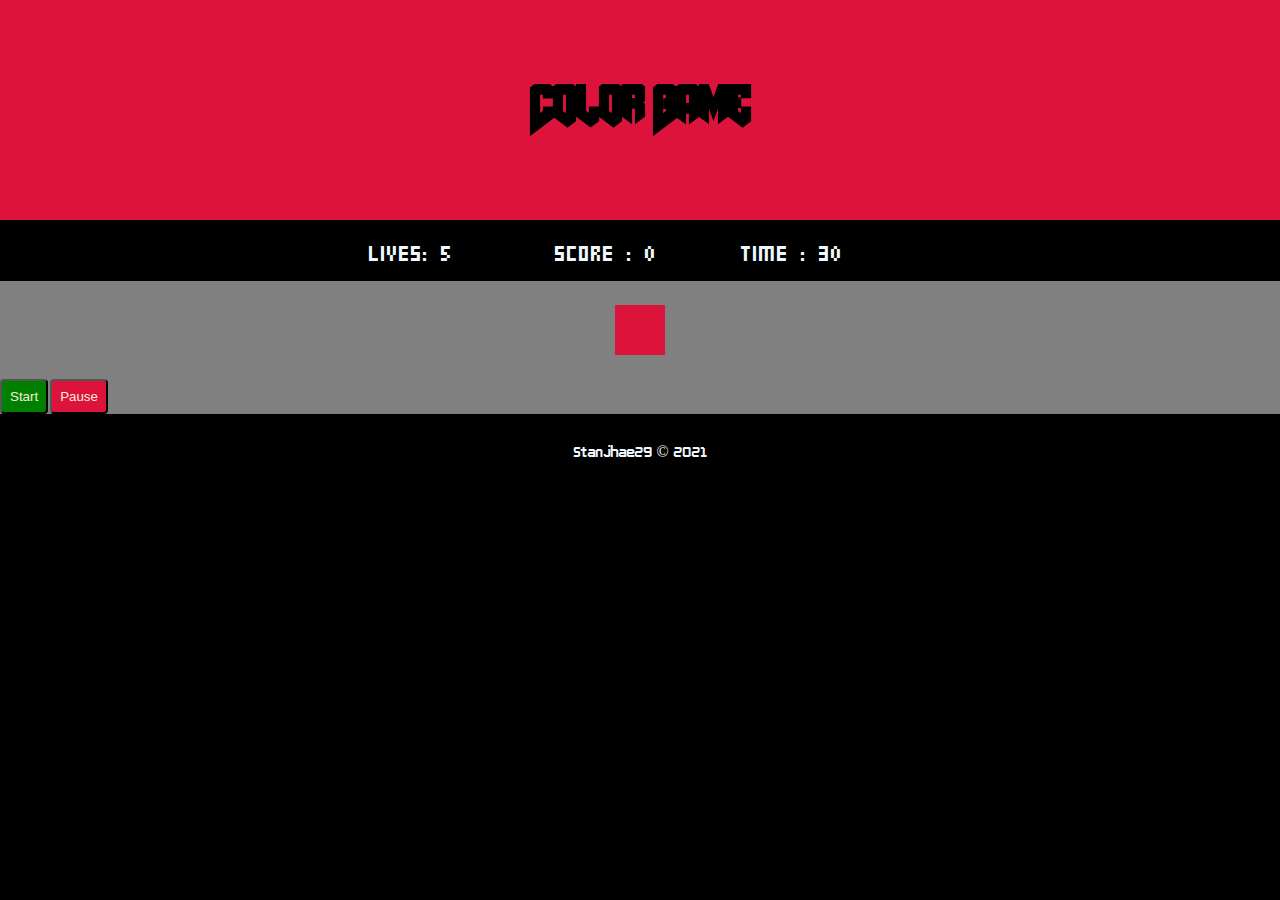
<file: index.html>
<html lang="en">

<head>
    <meta charset="UTF-8">
    <meta http-equiv="X-UA-Compatible" content="IE=edge">
    <meta name="viewport" content="width=device-width, initial-scale=1.0">
    <title>colorgame</title>
    <link rel="stylesheet" href="style.css">
</head>

<body>
    <div id="app" class="wrapper">
        <div id="myNav" class="overlay play content">
            <a href="javascript:void(0)" class="closebtn" v-on:click="close()">&times;</a>
            <div class="overlay-content">
                <h1 class="white_text">GAME OVER</h1>
                <div class="over_box">
                    <h2>YOUR SCORE</h2>
                    <div id="display_score"></div>
                    <button class="btn" v-on:click="restart()">RESTART</button>


                </div>
            </div>
        </div>

        <div id="myNav1" class="overlay1 play">
            <div class="overlay-content1">
                <h1 class="white_text">PAUSE</h1>
                <div class="over_box1">
                    <img src="img/pause.svg" alt="">
                    <div id="display_score"></div>
                    <button class="btn" id="continue" v-on:click="cont()">CONTINUE</button>


                </div>
            </div>
        </div>

        <div v-bind:class="header">
            <div v-bind:class=[padding_c,center_align]>
                <h1 class="font center_align">Color Game</h1>
            </div>
            <div class="a" v-bind:class="lives">
                <div>lives: <span id="lives">5</span> </div>
                <div>Score : <span id="scoreline">0</span> </div>
                <div>Time : <span id="sec">30</span> </div>
            </div>
        </div>
        <div v-bind:class={gray:true}>

            <div v-bind:class="container">
                <div v-bind:class="just">
                    <div id="col0" v-bind:class="role_m"></div>
                </div>
                <div id="boxes" v-show="bird" v-bind:class="rust">
                    <div id="col1" disabled=false v-on:click="checker('col1')" v-bind:style="">

                    </div>
                    <div v-on:click="checker('col2')" id="col2">

                    </div>
                    <div v-on:click="checker( 'col3')" id="col3">

                    </div>
                </div>
                <div>
                    <button v-bind:class="button" id="start" v-on:click="start()">Start</button>
                    <button v-bind:class="button1" id="stop_b" v-on:click="stop()">Pause</button>


                </div>
            </div>

        </div>
        <div class="footer">
            <p>Stanjhae29 &copy; 2021</p>
        </div>

    </div>

    <script type="text/javascript" src="vue.js"></script>
    <script type="text/javascript">
        var Timeu = 30;
        var score = 0;
        var lives = 5;
        var audiolife = document.getElementById('aud');

        var vm = new Vue({
            el: "#app",
            data: {
                //for wrapper
                blanket: {
                    wrapper: true
                },
                //for header
                header: {
                    flex_column: true,
                    crimson: true
                },
                bird:false,
                comp: {
                    lives: 5,
                    score: 0,
                    Timing: 30,

                },
                //for lives section
                lives: {
                    flex_row: true,
                    black: true,
                    padding_b: true,
                    pixel: true
                },
                color_attr: ["red", "green", "pink", "purple", "orange", "blue"],
                role_m: {
                    square: true,
                    crimson: true,
                    margin: true
                },
                just: {
                    padding_a: true
                },
                rust: {
                    flex_row: true
                },
                counter: false,
                button: {
                    butt: true,
                    green: true,
                    white_text: true
                },
                button1: {
                    butt: true,
                    crimson: true,
                    white_text: true
                },
                btn2: {
                    butt: true,
                    gray: true,
                    black_text: true,
                    display: true

                }


            },
            computed: {},
            methods: {
                start: function() {
                    this.bird= true;
                    this.counter = true;
                    document.getElementById("stop_b").disabled = false;
                    document.getElementById("start").disabled = true;
                    document.getElementById("start").style.backgroundColor = '#001a00';
                    document.getElementById("stop_b").style.backgroundColor = 'crimson';


                    this.timer();
                    this.main_func();


                },
                stop: function() {
                    document.getElementById("stop_b").disabled = true;
                    document.getElementById("start").disabled = false;
                    document.getElementById("myNav1").style.display = "display";
                    document.getElementById("myNav1").style.height = "80%";
                    document.getElementById("myNav1").style.opacity = "1.0"
                    document.getElementById("myNav1").style.top = "10%";
                    document.getElementById("start").style.backgroundColor = 'green';
                    document.getElementById("stop_b").style.backgroundColor = '#750b20';

                    this.counter = false;
                },
                cont: function() {
                    document.getElementById("myNav1").style.top = "-900px";
                    document.getElementById("myNav1").style.opacity = "0"
                    document.getElementById("myNav1").style.transitionDuration = "2s";
                    document.getElementById("stop_b").disabled = false;
                    document.getElementById("stop_b").style.backgroundColor = 'crimson';
                    this.counter = "wayo";
                    this.timer();
                },

                timer: function() {
                    var second = document.getElementById("sec");
                    if (this.counter == true) {

                        //second.innerText = this.Time;
                        Timeu = Timeu - 1;
                        if (Timeu == 0) {
                            Timeu = 0;
                            second.innerText = Timeu;
                            this.gameover();
                            audiolife.play();
                        } else {
                            console.log(Timeu);
                            second.innerText = Timeu;
                            setTimeout(this.timer, 1000);
                        }

                    } else if (this.counter == "wayo") {
                        this.counter = true;
                        setTimeout(this.timer, 1000);
                    } else {
                        document.getElementById("sec").disabled = false;
                        this.counter = false;
                    }
                },
                rando: function() {
                    var rand = Math.floor(Math.random() * 6);
                    var rand1 = Math.floor(Math.random() * 6);
                    var rand2 = Math.floor(Math.random() * 6);
                    var rand3 = Math.floor(Math.random() * 6);

                    var div0 = document.getElementById("col0");
                    var div1 = document.getElementById("col1");
                    var div2 = document.getElementById("col2");
                    var div3 = document.getElementById("col3");

                    div0.style.backgroundColor = this.color_attr[rand];
                    div1.style.backgroundColor = this.color_attr[rand1];
                    div2.style.backgroundColor = this.color_attr[rand2];
                    div3.style.backgroundColor = this.color_attr[rand3];

                    if (rand != rand1 && rand != rand2 && rand != rand3) {
                        this.rando();
                    }

                    return rand;
                },
                main_func: function(e) {
                    document.getElementById("start").disabled = true;
                    this.rando();
                    console.log(this.rando())

                },
                checker: function(v) {
                    let _this = this;
                    var c = document.getElementById(v);
                    var say = document.getElementById("col0");
                    if ((c.style.backgroundColor) == say.style.backgroundColor) {
                        score += 10;
                        document.getElementById('scoreline').innerText = score;
                        _this.main_func();
                    } else if (c.style.backgroundColor != say.style.backgroundColor) {
                        lives = lives - 1;
                        document.getElementById('lives').innerText = lives;
                        if (lives < 1) {
                            this.gameover();
                        }
                        _this.main_func();
                    }
                },
                gameover: function() {
                    document.getElementById("myNav").style.display = "display";
                    document.getElementById("myNav").style.height = "100%";
                    var score = document.getElementById('scoreline').innerText;
                    document.getElementById('display_score').innerText = score;
                    Document.getElementById("aud").play()
                },
                close: function() {
                    document.getElementById("myNav").style.height = "0%";
                    this.restart()
                },
                restart: function() {
                    window.location.reload();
                },









            }
        })
    </script>
</body>

</html>
</file>
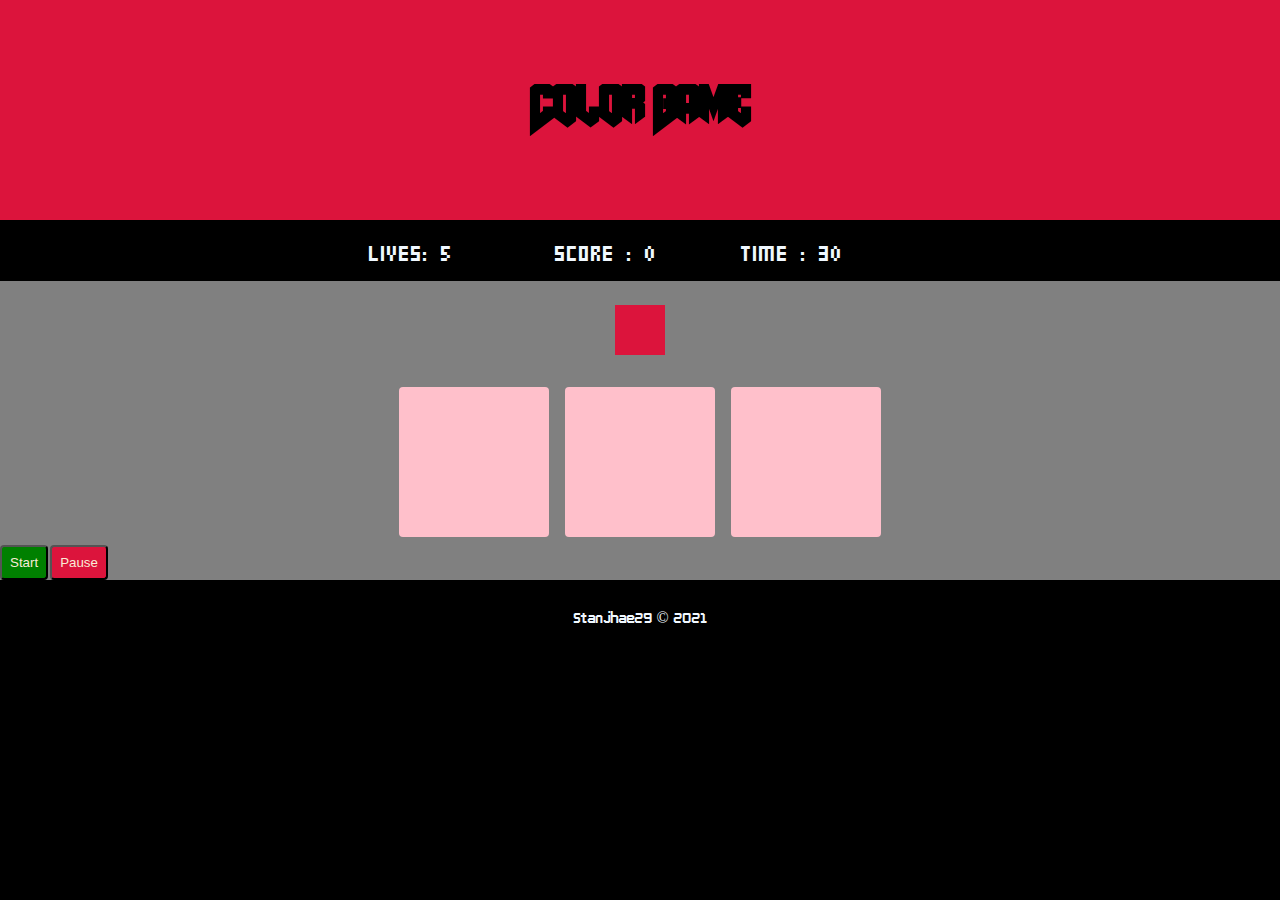
<file: color_game.html>
<html lang="en">

<head>
    <meta charset="UTF-8">
    <meta http-equiv="X-UA-Compatible" content="IE=edge">
    <meta name="viewport" content="width=device-width, initial-scale=1.0">
    <title>colorgame</title>
    <link rel="stylesheet" href="/color.css">
</head>

<body>
    <div id="app" class="wrapper">
        <div id="myNav" class="overlay play content">
            <a href="javascript:void(0)" class="closebtn" v-on:click="close()">&times;</a>
            <div class="overlay-content">
                <h1 class="white_text">GAME OVER</h1>
                <div class="over_box">
                    <h2>YOUR SCORE</h2>
                    <div id="display_score"></div>
                    <button class="btn" v-on:click="restart()">RESTART</button>


                </div>
            </div>
        </div>

        <div id="myNav1" class="overlay1 play">
            <div class="overlay-content1">
                <h1 class="white_text">PAUSE</h1>
                <div class="over_box1">
                    <img src="img/pause.svg" alt="">
                    <div id="display_score"></div>
                    <button class="btn" id="continue" v-on:click="cont()">CONTINUE</button>


                </div>
            </div>
        </div>

        <div v-bind:class="header">
            <div v-bind:class=[padding_c,center_align]>
                <h1 class=" glow font center_align">Color Game</h1>
            </div>
            <div class="a" v-bind:class="lives">
                <div>lives: <span id="lives">5</span> </div>
                <div>Score : <span id="scoreline">0</span> </div>
                <div>Time : <span id="sec">30</span> </div>
            </div>
        </div>
        <div v-bind:class={gray:true}>

            <div v-bind:class="container">
                <div v-bind:class="just">
                    <div id="col0" v-bind:class="role_m"></div>
                </div>
                <div id="boxes" v-bind:class="rust">
                    <div id="col1" disabled=false v-on:click="checker('col1')" v-bind:style="">

                    </div>
                    <div v-on:click="checker('col2')" id="col2">

                    </div>
                    <div v-on:click="checker( 'col3')" id="col3">

                    </div>
                </div>
                <div>
                    <button v-bind:class="button" id="start" v-on:click="start()">Start</button>
                    <button v-bind:class="button1" id="stop_b" v-on:click="stop()">Pause</button>


                </div>
            </div>

        </div>
        <div class="footer">
            <p>Stanjhae29 &copy; 2021</p>
        </div>

    </div>

    <script type="text/javascript" src="vue.js"></script>
    <script type="text/javascript">
        var Timeu = 30;
        var score = 0;
        var lives = 5;
        var audiolife = document.getElementById('aud');

        var vm = new Vue({
            el: "#app",
            data: {
                //for wrapper
                blanket: {
                    wrapper: true
                },
                //for header
                header: {
                    flex_column: true,
                    crimson: true
                },
                comp: {
                    lives: 5,
                    score: 0,
                    Timing: 30,

                },
                //for lives section
                lives: {
                    flex_row: true,
                    black: true,
                    padding_b: true,
                    pixel: true
                },
                color_attr: ["red", "green", "pink", "purple", "orange", "blue"],
                role_m: {
                    square: true,
                    crimson: true,
                    margin: true
                },
                just: {
                    padding_a: true
                },
                rust: {
                    flex_row: true
                },
                counter: false,
                button: {
                    butt: true,
                    green: true,
                    white_text: true
                },
                button1: {
                    butt: true,
                    crimson: true,
                    white_text: true
                },
                btn2: {
                    butt: true,
                    gray: true,
                    black_text: true,
                    display: true

                }


            },
            computed: {},
            methods: {
                start: function() {
                    this.counter = true;
                    document.getElementById("stop_b").disabled = false;
                    document.getElementById("start").disabled = true;
                    document.getElementById("start").style.backgroundColor = '#001a00';
                    document.getElementById("stop_b").style.backgroundColor = 'crimson';


                    this.timer();
                    this.main_func();


                },
                stop: function() {
                    document.getElementById("stop_b").disabled = true;
                    document.getElementById("start").disabled = false;
                    document.getElementById("myNav1").style.display = "display";
                    document.getElementById("myNav1").style.height = "80%";
                    document.getElementById("myNav1").style.opacity = "1.0"
                    document.getElementById("myNav1").style.top = "10%";
                    document.getElementById("start").style.backgroundColor = 'green';
                    document.getElementById("stop_b").style.backgroundColor = '#750b20';

                    this.counter = false;
                },
                cont: function() {
                    document.getElementById("myNav1").style.top = "-600px";
                    document.getElementById("myNav1").style.opacity = "0.1"
                    document.getElementById("myNav1").style.transitionDuration = "2s";
                    document.getElementById("stop_b").disabled = false;
                    document.getElementById("stop_b").style.backgroundColor = 'crimson';
                    this.counter = "wayo";
                    this.timer();
                },

                timer: function() {
                    var second = document.getElementById("sec");
                    if (this.counter == true) {

                        //second.innerText = this.Time;
                        Timeu = Timeu - 1;
                        if (Timeu == 0) {
                            Timeu = 0;
                            second.innerText = Timeu;
                            this.gameover();
                            audiolife.play();
                        } else {
                            console.log(Timeu);
                            second.innerText = Timeu;
                            setTimeout(this.timer, 1000);
                        }

                    } else if (this.counter == "wayo") {
                        this.counter = true;
                        setTimeout(this.timer, 1000);
                    } else {
                        document.getElementById("sec").disabled = false;
                        this.counter = false;
                    }
                },
                rando: function() {
                    var rand = Math.floor(Math.random() * 6);
                    var rand1 = Math.floor(Math.random() * 6);
                    var rand2 = Math.floor(Math.random() * 6);
                    var rand3 = Math.floor(Math.random() * 6);

                    var div0 = document.getElementById("col0");
                    var div1 = document.getElementById("col1");
                    var div2 = document.getElementById("col2");
                    var div3 = document.getElementById("col3");

                    div0.style.backgroundColor = this.color_attr[rand];
                    div1.style.backgroundColor = this.color_attr[rand1];
                    div2.style.backgroundColor = this.color_attr[rand2];
                    div3.style.backgroundColor = this.color_attr[rand3];

                    if (rand != rand1 && rand != rand2 && rand != rand3) {
                        this.rando();
                    }

                    return rand;
                },
                main_func: function(e) {
                    document.getElementById("start").disabled = true;
                    this.rando();
                    console.log(this.rando())

                },
                checker: function(v) {
                    let _this = this;
                    var c = document.getElementById(v);
                    var say = document.getElementById("col0");
                    if ((c.style.backgroundColor) == say.style.backgroundColor) {
                        score += 10;
                        document.getElementById('scoreline').innerText = score;
                        _this.main_func();
                    } else if (c.style.backgroundColor != say.style.backgroundColor) {
                        lives = lives - 1;
                        document.getElementById('lives').innerText = lives;
                        if (lives < 1) {
                            this.gameover();
                        }
                        _this.main_func();
                    }
                },
                gameover: function() {
                    document.getElementById("myNav").style.display = "display";
                    document.getElementById("myNav").style.height = "100%";
                    var score = document.getElementById('scoreline').innerText;
                    document.getElementById('display_score').innerText = score;
                    Document.getElementById("aud").play()
                },
                close: function() {
                    document.getElementById("myNav").style.height = "0%";
                    this.restart()
                },
                restart: function() {
                    window.location.reload();
                },









            }
        })
    </script>
</body>

</html>
</file>
<file: style.css>
body {
        margin: 0;
        padding: 0;
        line-height: 1.8;
        font-family: doomleft;
        position: relative;
        background-color: black;
    }
    
    *,
    *::after,
    *::before {
        box-sizing: border-box;
    }
    
    @font-face {
        src: url(font/AerologicaRegular-K7day.ttf);
        font-family: aero;
    }
    
    @font-face {
        src: url(font/Doom2016Left-RpJDA.ttf);
        font-family: doomleft;
    }
    
    @font-face {
        src: url(font/HeadlinerNo45-59y8.ttf);
        font-family: headliner;
    }
    
    @font-face {
        src: url(font/PixelGosub-ZaRz.ttf);
        font-family: pixel;
    }
    
    @font-face {
        src: url(font/PlaymegamesReguler-2OOee.ttf);
        font-family: play;
    }
    
    .play {
        font-family: play;
        font-size: 30px;
    }
    
    .headline {
        font-family: headliner;
        font-size: 20px;
    }
    
    .pixel {
        font-family: pixel;
        font-size: 20px;
    }
    
    .font {
        font-size: 70px;
    }
    
    .wrapper {
        width: 100%;
        padding: 0;
        position: relative;
    }
    
    .flex_column {
        display: flex;
        flex-direction: column;
    }
    
    .flex_row {
        display: flex;
        flex-direction: row;
        justify-content: center;
    }
    
    .crimson {
        background-color: crimson;
    }
    
    .white_text {
        color: antiquewhite;
    }
    
    .black_text {
        color: black;
    }
    
    .green {
        background-color: green;
    }
    
    .black {
        background-color: black;
    }
    
    .center_align {
        text-align: center;
    }
    
    .padding_a {
        padding: 1.5rem;
    }
    
    .padding_c {
        padding: 1rem;
    }
    
    .padding_b {
        padding: 0.3rem;
    }
    
    .gray {
        background-color: gray;
    }
    
    .a div {
        width: 170px;
        margin: 0.5rem;
        color: aliceblue;
    }
    
    .container {
        width: 50%;
        margin: auto 1rem;
    }
    
    #boxes div {
        width: 150px;
        height: 150px;
        padding: 0.5rem;
        margin: 0.5rem;
        background-color: pink;
        border-radius: 4px;
    }
    
    .square {
        width: 50px;
        height: 50px;
    }
    
    .margin {
        margin: auto;
        display: block;
    }
    
    .butt {
        padding: 0.5rem;
        border-radius: 4px;
    }
    
    .display {
        visibility: hidden;
    }
    /*---------------- curtain -------------------*/
    
    .overlay {
        height: 0%;
        width: 100%;
        position: fixed;
        z-index: 1;
        top: 0;
        left: 0;
        background-color: rgb(0, 0, 0);
        background-color: rgba(0, 0, 0, 0.9);
        overflow-y: hidden;
        transition: 0.5s;
    }
    
    .overlay-content {
        position: relative;
        top: 10%;
        width: 100%;
        text-align: center;
        margin-top: 30px;
        color: aliceblue;
    }
    
    .overlay .closebtn {
        position: absolute;
        top: 20px;
        right: 45px;
        font-size: 60px;
    }
    
    .over_box {
        padding: 1.2rem;
        margin: auto;
        width: 30%;
        text-align: center;
    }
    
    .btn {
        padding: 0.7rem;
        background-color: orange;
        text-align: center;
        border-radius: 10px;
        font-size: 15px;
        color: aliceblue
    }
    /* _____pause curtain________ */
    
    .overlay1 {
        height: 0%;
        width: 60%;
        position: fixed;
        z-index: 1;
        top: 0;
        left: 20%;
        right: 20%;
        background-color: rgb(0, 0, 0);
        background-color: rgba(0, 0, 0, 0.9);
        overflow-y: hidden;
        transition: 0.5s;
        border-radius: 10px;
    }
    
    .overlay-content1 {
        position: relative;
        top: 10%;
        width: 100%;
        text-align: center;
        margin-top: 30px;
        color: aliceblue;
    }
    
    .over_box1 {
        padding: 1.2rem;
        margin: auto;
        width: 30%;
        text-align: center;
    }
    
    .btn {
        padding: 0.7rem;
        background-color: orange;
        text-align: center;
        border-radius: 10px;
        font-size: 15px;
        color: aliceblue
    }
    
    .footer {
        padding: 10px;
        background-color: black;
        color: aliceblue;
        width: 100%;
        text-align: center;
        font-family: play!important;
    }
    /* for the glowing text */
    
    
 /* media queries for pause curtain */
    
    @media only screen and (max-width: 812px) {
        .overlay1 {
            width: 80%;
            left: 13%;
        }
    }
    
    @media only screen and (max-width: 658px) {
        .overlay1 {
            width: 100%;
            left: 0%;
        }
    }
</file>
<file: color.css>
body {
        margin: 0;
        padding: 0;
        line-height: 1.8;
        font-family: doomleft;
        position: relative;
        background-color: black;
    }
    
    *,
    *::after,
    *::before {
        box-sizing: border-box;
    }
    
    @font-face {
        src: url(font/AerologicaRegular-K7day.ttf);
        font-family: aero;
    }
    
    @font-face {
        src: url(font/Doom2016Left-RpJDA.ttf);
        font-family: doomleft;
    }
    
    @font-face {
        src: url(font/HeadlinerNo45-59y8.ttf);
        font-family: headliner;
    }
    
    @font-face {
        src: url(font/PixelGosub-ZaRz.ttf);
        font-family: pixel;
    }
    
    @font-face {
        src: url(font/PlaymegamesReguler-2OOee.ttf);
        font-family: play;
    }
    
    .play {
        font-family: play;
        font-size: 30px;
    }
    
    .headline {
        font-family: headliner;
        font-size: 20px;
    }
    
    .pixel {
        font-family: pixel;
        font-size: 20px;
    }
    
    .font {
        font-size: 70px;
    }
    
    .wrapper {
        width: 100%;
        padding: 0;
        position: relative;
    }
    
    .flex_column {
        display: flex;
        flex-direction: column;
    }
    
    .flex_row {
        display: flex;
        flex-direction: row;
        justify-content: center;
    }
    
    .crimson {
        background-color: crimson;
    }
    
    .white_text {
        color: antiquewhite;
    }
    
    .black_text {
        color: black;
    }
    
    .green {
        background-color: green;
    }
    
    .black {
        background-color: black;
    }
    
    .center_align {
        text-align: center;
    }
    
    .padding_a {
        padding: 1.5rem;
    }
    
    .padding_c {
        padding: 1rem;
    }
    
    .padding_b {
        padding: 0.3rem;
    }
    
    .gray {
        background-color: gray;
    }
    
    .a div {
        width: 170px;
        margin: 0.5rem;
        color: aliceblue;
    }
    
    .container {
        width: 50%;
        margin: auto 1rem;
    }
    
    #boxes div {
        width: 150px;
        height: 150px;
        padding: 0.5rem;
        margin: 0.5rem;
        background-color: pink;
        border-radius: 4px;
    }
    
    .square {
        width: 50px;
        height: 50px;
    }
    
    .margin {
        margin: auto;
        display: block;
    }
    
    .butt {
        padding: 0.5rem;
        border-radius: 4px;
    }
    
    .display {
        visibility: hidden;
    }
    /*---------------- curtain -------------------*/
    
    .overlay {
        height: 0%;
        width: 100%;
        position: fixed;
        z-index: 1;
        top: 0;
        left: 0;
        background-color: rgb(0, 0, 0);
        background-color: rgba(0, 0, 0, 0.9);
        overflow-y: hidden;
        transition: 0.5s;
    }
    
    .overlay-content {
        position: relative;
        top: 10%;
        width: 100%;
        text-align: center;
        margin-top: 30px;
        color: aliceblue;
    }
    
    .overlay .closebtn {
        position: absolute;
        top: 20px;
        right: 45px;
        font-size: 60px;
    }
    
    .over_box {
        padding: 1.2rem;
        margin: auto;
        width: 30%;
        text-align: center;
    }
    
    .btn {
        padding: 0.7rem;
        background-color: orange;
        text-align: center;
        border-radius: 10px;
        font-size: 15px;
        color: aliceblue
    }
    /* _____pause curtain________ */
    
    .overlay1 {
        height: 0%;
        width: 60%;
        position: fixed;
        z-index: 1;
        top: 0;
        left: 300px;
        background-color: rgb(0, 0, 0);
        background-color: rgba(0, 0, 0, 0.9);
        overflow-y: hidden;
        transition: 0.5s;
        border-radius: 10px;
    }
    
    .overlay-content1 {
        position: relative;
        top: 10%;
        width: 100%;
        text-align: center;
        margin-top: 30px;
        color: aliceblue;
    }
    
    .over_box1 {
        padding: 1.2rem;
        margin: auto;
        width: 30%;
        text-align: center;
    }
    
    .btn {
        padding: 0.7rem;
        background-color: orange;
        text-align: center;
        border-radius: 10px;
        font-size: 15px;
        color: aliceblue
    }
    
    .footer {
        padding: 10px;
        background-color: black;
        color: aliceblue;
        width: 100%;
        text-align: center;
        font-family: play!important;
    }
    /* for the glowing text */
    
    .glow {
        animation: glow 1s ease-in-out infinite alternate;
    }
    
    @keyframes glow {
        from {
            text-shadow: 0 0 10px #fff, 0 0 20px #fff, 0 0 30px #e60073, 0 0 40px #e60073, 0 0 50px #e60073, 0 0 60px #e60073, 0 0 70px #e60073;
        }
        to {
            text-shadow: 0 0 20px #fff, 0 0 30px #ff4da6, 0 0 40px #ff4da6, 0 0 50px #ff4da6, 0 0 60px #ff4da6, 0 0 70px #ff4da6, 0 0 80px #ff4da6;
        }
    }
</file>
